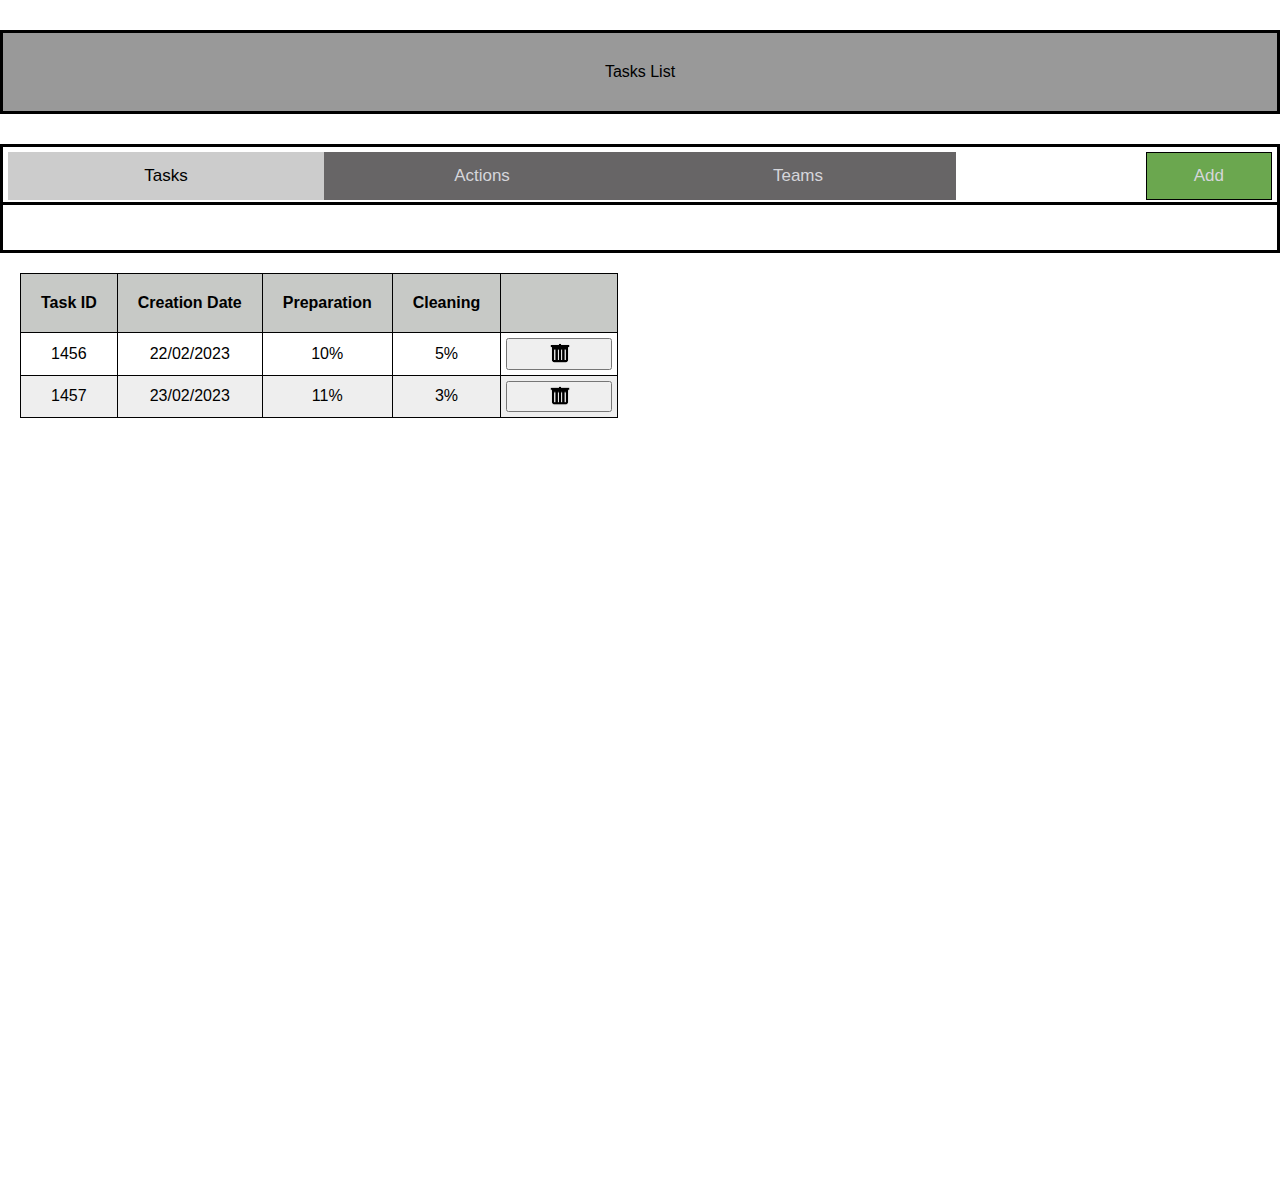
<file: final_project/html_prototype/index.html>
<!DOCTYPE html>
<html lang="en">
<head>
    <meta charset="UTF-8">
    <title>HTML Prototype</title>
    <link rel="stylesheet" href="css/styles.css">

</head>
<body>
<div class="headpage" id="headpage"></div>
<div class="ribbonmenu">
<button class="tablink" onclick="openPage('Tasks', this)" id="defaultOpen">Tasks</button>
<button class="tablink" onclick="openPage('Actions', this)">Actions</button>
<button class="tablink" onclick="openPage('Teams', this)">Teams</button>
    <button class="addrecord "onclick="openForm()">Add</button>
</div>
<div class="filter"></div>
<div id="Tasks" class="tabcontent">
    <table style="border-collapse: collapse"><tr><th>Task ID</th><th>Creation Date</th><th>Preparation</th><th>Cleaning</th><th></th></tr>
    <tr><td>1456</td><td>22/02/2023</td><td>10%</td><td>5%</td><td><button class="btndelete" onclick=""><img alt="bin" src="images/bin.png" width="25%"></button></td></tr>
    <tr><td>1457</td><td>23/02/2023</td><td>11%</td><td>3%</td><td><button class="btndelete" onclick=""><img alt="bin" src="images/bin.png" width="25%"></button></td></tr></table>
</div>

<div id="Actions" class="tabcontent">
  <table style="border-collapse: collapse"><tr><th>Action ID</th><th>Task ID</th><th>Creation Date</th><th>Action Type</th><th>Team</th><th>Percent</th><th></th><th></th></tr>
    <tr><td>1</td><td>1456</td><td>22/02/2023</td><td>Preparation</td><td>Team1</td><td>1%</td><td><button class="btnedit" onclick=""><img alt="bin" src="images/pencil.png" width="25%"></button></td><td><button class="btndelete" onclick=""><img alt="bin" src="images/bin.png" width="25%"></button></td></tr>
     <tr><td>2</td><td>1457</td><td>23/02/2023</td><td>Cleaning</td><td>Team2</td><td>3%</td><td><button class="btnedit" onclick=""><img alt="bin" src="images/pencil.png" width="25%"></button></td><td><button class="btndelete" onclick=""><img alt="bin" src="images/bin.png" width="25%"></button></td></tr></table>
</div>

<div id="Teams" class="tabcontent">
    <table style="border-collapse: collapse"><tr><th>Team Name</th><th>Team Type</th><th></th><th></th></tr>
    <tr><td>Team1</td><td>Manual</td><td><button class="btnedit" onclick=""><img alt="bin" src="images/pencil.png" width="25%"></button></td><td><button class="btndelete" onclick=""><img alt="bin" src="images/bin.png" width="25%"></button></td></tr>
     <tr><td>Team2</td><td>Mechanical</td><td><button class="btnedit" onclick=""><img alt="bin" src="images/pencil.png" width="25%"></button></td><td><button class="btndelete" onclick=""><img alt="bin" src="images/bin.png" width="25%"></button></td></tr></table>
</div>


<script src="js/myScript.js"></script>
</body>
</html>
</file>
<file: final_project/html_prototype/css/styles.css>
/* Set height of body and the document to 100% to enable "full page tabs" */
body, html {
  height: 100%;
  margin: 0;
  font-family: Arial;
}


.headpage {
  background-color: #999999;
  border-width: 3px;
  border-style: solid;
  border-color: #000;
  margin: 30px 0;
  padding: 30px;
  text-align: center;
}

.ribbonmenu {
  background-color: #FFFFFF;
  border-width: 3px;
  border-style: solid;
  border-color: #000;
  margin: 5px 0 0 0;
  padding: 5px;
  /*overflow:hidden;*/
  height:5%;
}


/* Style tab links */
.tablink {
  background-color: #676566;
  color: #D5D6DB;
  float: left;
  border: none;
  outline: none;
  cursor: pointer;
  padding: 14px 16px;
  font-size: 17px;
  width: 25%;
}

/* Style Add */
.addrecord {
  background-color: #6BA74F;
  color: #D5D6DB;
  float: right;
  border: 1px solid #000000;
  outline: none;
  cursor: pointer;
  padding: 13px 16px;
  font-size: 17px;
  width: 10%;
}

.tablink:hover {
  background-color: white;
  border-width: 1px;
  border-color: #000;
  border-style: solid;
  padding: 13px;
  color: #000;
}
/* Style the filter block */
.filter {
  color: black;
  background-color: #FFFFFF;
  border-width: 3px;
  border-style: none solid solid;
  border-color: #000;
  height:5%;
}


/* Style the tab content (and add height:100% for full page content) */
.tabcontent {
  color: black;
  display: none;
  padding: 20px 20px;
  height: 100%;
  background-color: white;
}




/* Style the tab table content */
th, td {
  border: black 1px solid;
  text-align: center;
  color: black;
  padding: 20px 20px;
  margin: 10px;
  height: 100%;
  background-color: #C7C9C6;
}

/* Re-Style the tab table value content */
td {
  background-color: #FFFFFF;
  padding: 5px 5px;
}
tr:nth-child(odd) td{
    background-color: #EEEEEE;
}
</file>
